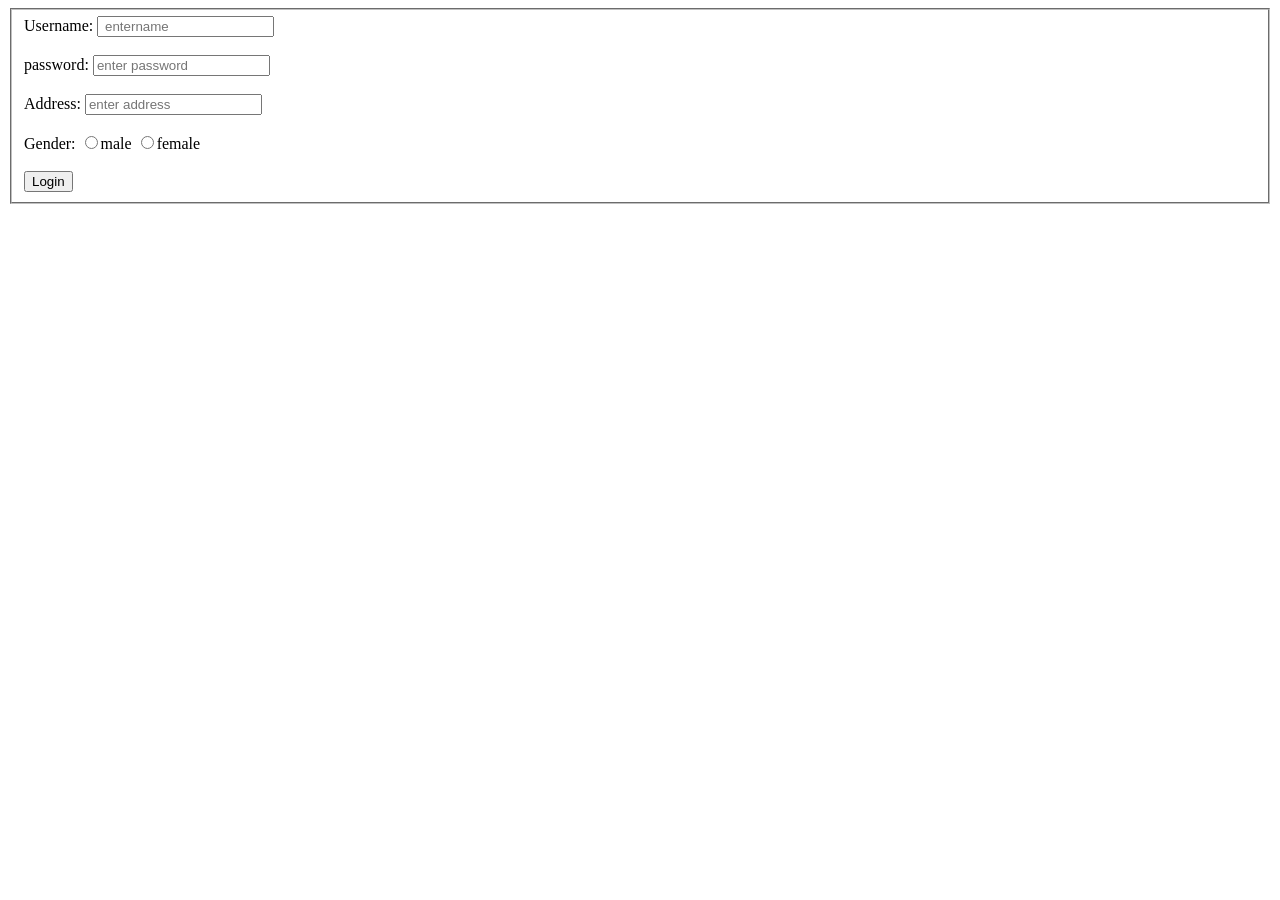
<file: form.html>
<!DOCTYPE html>
<html lang="en">
<head>
    <meta charset="UTF-8">
    <meta name="viewport" content="width=device-width, initial-scale=1.0">
    <title>Document</title>
</head>
<body>
    <form>
        <fieldset>
            Username: <input type="text" placeholder=" entername" name="uname">
            <br>
            <br>
            password: <input type="password" placeholder="enter password">
            <br> 
            <br>
            Address: <input type="text" placeholder="enter address" name="aname">
            <br>
            <br>
            Gender: <input type="radio" name="r1">male <input type="radio" name="r1">female
            <br>
            <br>
            <input type="button" value="Login">
        </fieldset>
    </form>
</body>
</html>
</file>
